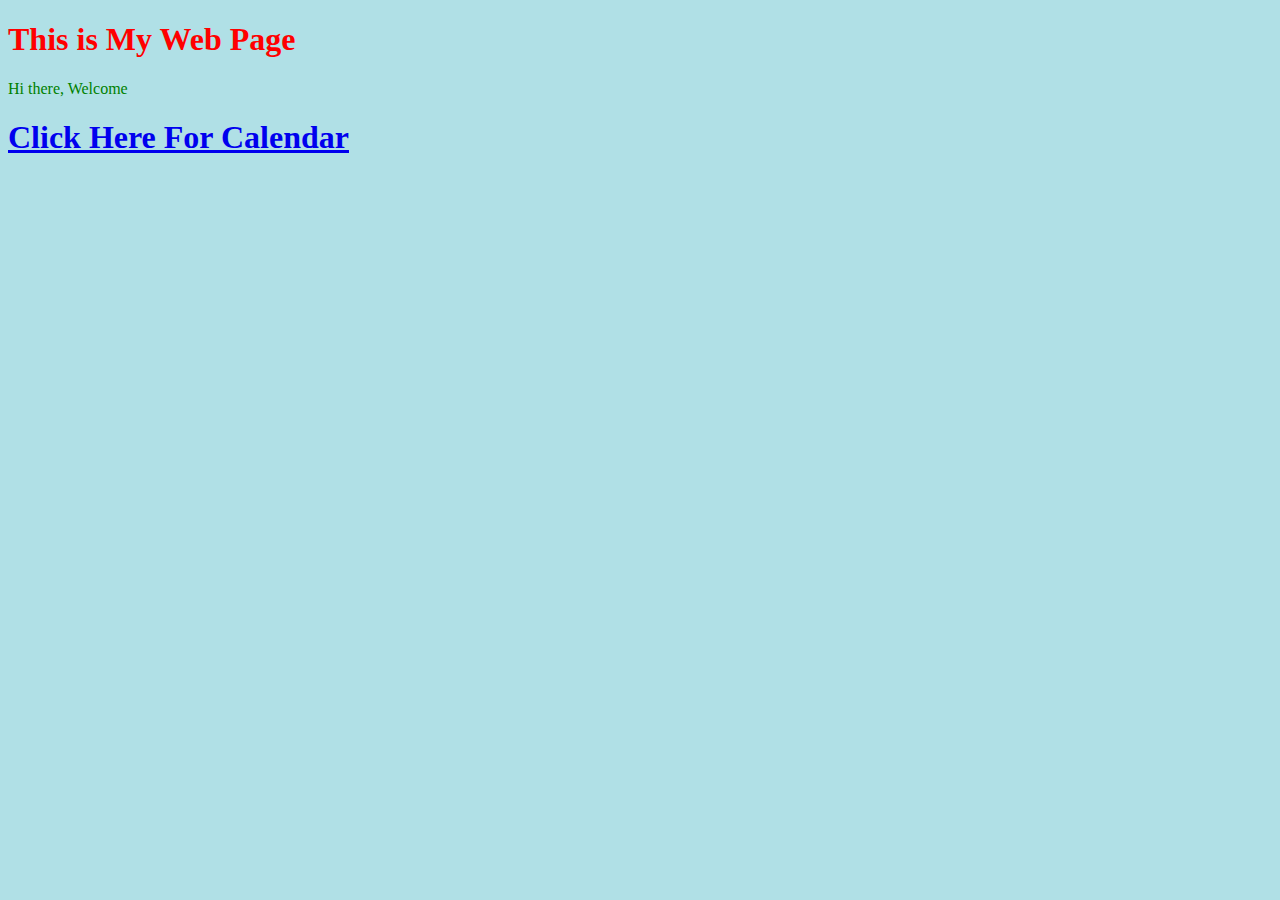
<file: index.html>
<!DOCTYPE html>
<html lang="en">
<head>
<link rel="stylesheet" href="styles.css">
</head>
<body>

	<h1>This is My Web Page</h1>
	<p>Hi there, Welcome</p>
	<h1> <a href="calendar.html"> Click Here For Calendar </a> <h1>
</body>
</html>
</file>
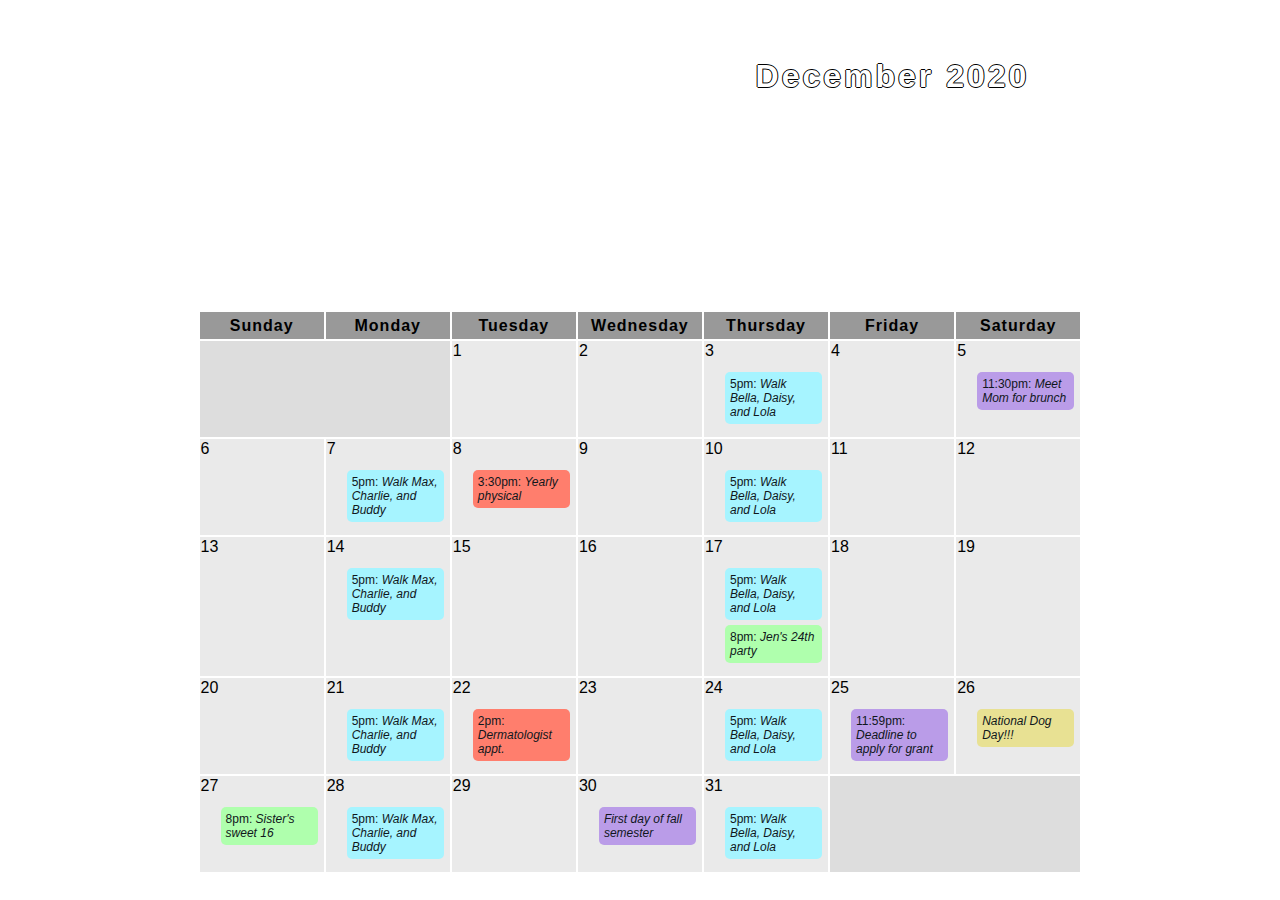
<file: calendar.html>
<!doctype html>
<head>
	<meta charset="UTF-8"><script type="text/javascript">(window.NREUM||(NREUM={})).loader_config={xpid:"XA4GVl5ACwAEV1JQAA==",licenseKey:"1beac94c95",applicationID:"3343327"};window.NREUM||(NREUM={}),__nr_require=function(t,n,e){function r(e){if(!n[e]){var o=n[e]={exports:{}};t[e][0].call(o.exports,function(n){var o=t[e][1][n];return r(o||n)},o,o.exports)}return n[e].exports}if("function"==typeof __nr_require)return __nr_require;for(var o=0;o<e.length;o++)r(e[o]);return r}({1:[function(t,n,e){function r(t){try{s.console&&console.log(t)}catch(n){}}var o,i=t("ee"),a=t(21),s={};try{o=localStorage.getItem("__nr_flags").split(","),console&&"function"==typeof console.log&&(s.console=!0,o.indexOf("dev")!==-1&&(s.dev=!0),o.indexOf("nr_dev")!==-1&&(s.nrDev=!0))}catch(c){}s.nrDev&&i.on("internal-error",function(t){r(t.stack)}),s.dev&&i.on("fn-err",function(t,n,e){r(e.stack)}),s.dev&&(r("NR AGENT IN DEVELOPMENT MODE"),r("flags: "+a(s,function(t,n){return t}).join(", ")))},{}],2:[function(t,n,e){function r(t,n,e,r,s){try{p?p-=1:o(s||new UncaughtException(t,n,e),!0)}catch(f){try{i("ierr",[f,c.now(),!0])}catch(d){}}return"function"==typeof u&&u.apply(this,a(arguments))}function UncaughtException(t,n,e){this.message=t||"Uncaught error with no additional information",this.sourceURL=n,this.line=e}function o(t,n){var e=n?null:c.now();i("err",[t,e])}var i=t("handle"),a=t(22),s=t("ee"),c=t("loader"),f=t("gos"),u=window.onerror,d=!1,l="nr@seenError",p=0;c.features.err=!0,t(1),window.onerror=r;try{throw new Error}catch(h){"stack"in h&&(t(9),t(8),"addEventListener"in window&&t(5),c.xhrWrappable&&t(10),d=!0)}s.on("fn-start",function(t,n,e){d&&(p+=1)}),s.on("fn-err",function(t,n,e){d&&!e[l]&&(f(e,l,function(){return!0}),this.thrown=!0,o(e))}),s.on("fn-end",function(){d&&!this.thrown&&p>0&&(p-=1)}),s.on("internal-error",function(t){i("ierr",[t,c.now(),!0])})},{}],3:[function(t,n,e){t("loader").features.ins=!0},{}],4:[function(t,n,e){function r(t){}if(window.performance&&window.performance.timing&&window.performance.getEntriesByType){var o=t("ee"),i=t("handle"),a=t(9),s=t(8),c="learResourceTimings",f="addEventListener",u="resourcetimingbufferfull",d="bstResource",l="resource",p="-start",h="-end",m="fn"+p,w="fn"+h,v="bstTimer",g="pushState",y=t("loader");y.features.stn=!0,t(7),"addEventListener"in window&&t(5);var x=NREUM.o.EV;o.on(m,function(t,n){var e=t[0];e instanceof x&&(this.bstStart=y.now())}),o.on(w,function(t,n){var e=t[0];e instanceof x&&i("bst",[e,n,this.bstStart,y.now()])}),a.on(m,function(t,n,e){this.bstStart=y.now(),this.bstType=e}),a.on(w,function(t,n){i(v,[n,this.bstStart,y.now(),this.bstType])}),s.on(m,function(){this.bstStart=y.now()}),s.on(w,function(t,n){i(v,[n,this.bstStart,y.now(),"requestAnimationFrame"])}),o.on(g+p,function(t){this.time=y.now(),this.startPath=location.pathname+location.hash}),o.on(g+h,function(t){i("bstHist",[location.pathname+location.hash,this.startPath,this.time])}),f in window.performance&&(window.performance["c"+c]?window.performance[f](u,function(t){i(d,[window.performance.getEntriesByType(l)]),window.performance["c"+c]()},!1):window.performance[f]("webkit"+u,function(t){i(d,[window.performance.getEntriesByType(l)]),window.performance["webkitC"+c]()},!1)),document[f]("scroll",r,{passive:!0}),document[f]("keypress",r,!1),document[f]("click",r,!1)}},{}],5:[function(t,n,e){function r(t){for(var n=t;n&&!n.hasOwnProperty(u);)n=Object.getPrototypeOf(n);n&&o(n)}function o(t){s.inPlace(t,[u,d],"-",i)}function i(t,n){return t[1]}var a=t("ee").get("events"),s=t("wrap-function")(a,!0),c=t("gos"),f=XMLHttpRequest,u="addEventListener",d="removeEventListener";n.exports=a,"getPrototypeOf"in Object?(r(document),r(window),r(f.prototype)):f.prototype.hasOwnProperty(u)&&(o(window),o(f.prototype)),a.on(u+"-start",function(t,n){var e=t[1],r=c(e,"nr@wrapped",function(){function t(){if("function"==typeof e.handleEvent)return e.handleEvent.apply(e,arguments)}var n={object:t,"function":e}[typeof e];return n?s(n,"fn-",null,n.name||"anonymous"):e});this.wrapped=t[1]=r}),a.on(d+"-start",function(t){t[1]=this.wrapped||t[1]})},{}],6:[function(t,n,e){function r(t,n,e){var r=t[n];"function"==typeof r&&(t[n]=function(){var t=i(arguments),n={};o.emit(e+"before-start",[t],n);var a;n[m]&&n[m].dt&&(a=n[m].dt);var s=r.apply(this,t);return o.emit(e+"start",[t,a],s),s.then(function(t){return o.emit(e+"end",[null,t],s),t},function(t){throw o.emit(e+"end",[t],s),t})})}var o=t("ee").get("fetch"),i=t(22),a=t(21);n.exports=o;var s=window,c="fetch-",f=c+"body-",u=["arrayBuffer","blob","json","text","formData"],d=s.Request,l=s.Response,p=s.fetch,h="prototype",m="nr@context";d&&l&&p&&(a(u,function(t,n){r(d[h],n,f),r(l[h],n,f)}),r(s,"fetch",c),o.on(c+"end",function(t,n){var e=this;if(n){var r=n.headers.get("content-length");null!==r&&(e.rxSize=r),o.emit(c+"done",[null,n],e)}else o.emit(c+"done",[t],e)}))},{}],7:[function(t,n,e){var r=t("ee").get("history"),o=t("wrap-function")(r);n.exports=r;var i=window.history&&window.history.constructor&&window.history.constructor.prototype,a=window.history;i&&i.pushState&&i.replaceState&&(a=i),o.inPlace(a,["pushState","replaceState"],"-")},{}],8:[function(t,n,e){var r=t("ee").get("raf"),o=t("wrap-function")(r),i="equestAnimationFrame";n.exports=r,o.inPlace(window,["r"+i,"mozR"+i,"webkitR"+i,"msR"+i],"raf-"),r.on("raf-start",function(t){t[0]=o(t[0],"fn-")})},{}],9:[function(t,n,e){function r(t,n,e){t[0]=a(t[0],"fn-",null,e)}function o(t,n,e){this.method=e,this.timerDuration=isNaN(t[1])?0:+t[1],t[0]=a(t[0],"fn-",this,e)}var i=t("ee").get("timer"),a=t("wrap-function")(i),s="setTimeout",c="setInterval",f="clearTimeout",u="-start",d="-";n.exports=i,a.inPlace(window,[s,"setImmediate"],s+d),a.inPlace(window,[c],c+d),a.inPlace(window,[f,"clearImmediate"],f+d),i.on(c+u,r),i.on(s+u,o)},{}],10:[function(t,n,e){function r(t,n){d.inPlace(n,["onreadystatechange"],"fn-",s)}function o(){var t=this,n=u.context(t);t.readyState>3&&!n.resolved&&(n.resolved=!0,u.emit("xhr-resolved",[],t)),d.inPlace(t,g,"fn-",s)}function i(t){y.push(t),h&&(b?b.then(a):w?w(a):(E=-E,O.data=E))}function a(){for(var t=0;t<y.length;t++)r([],y[t]);y.length&&(y=[])}function s(t,n){return n}function c(t,n){for(var e in t)n[e]=t[e];return n}t(5);var f=t("ee"),u=f.get("xhr"),d=t("wrap-function")(u),l=NREUM.o,p=l.XHR,h=l.MO,m=l.PR,w=l.SI,v="readystatechange",g=["onload","onerror","onabort","onloadstart","onloadend","onprogress","ontimeout"],y=[];n.exports=u;var x=window.XMLHttpRequest=function(t){var n=new p(t);try{u.emit("new-xhr",[n],n),n.addEventListener(v,o,!1)}catch(e){try{u.emit("internal-error",[e])}catch(r){}}return n};if(c(p,x),x.prototype=p.prototype,d.inPlace(x.prototype,["open","send"],"-xhr-",s),u.on("send-xhr-start",function(t,n){r(t,n),i(n)}),u.on("open-xhr-start",r),h){var b=m&&m.resolve();if(!w&&!m){var E=1,O=document.createTextNode(E);new h(a).observe(O,{characterData:!0})}}else f.on("fn-end",function(t){t[0]&&t[0].type===v||a()})},{}],11:[function(t,n,e){function r(t){if(!i(t))return null;var n=window.NREUM;if(!n.loader_config)return null;var e=(n.loader_config.accountID||"").toString()||null,r=(n.loader_config.agentID||"").toString()||null,s=(n.loader_config.trustKey||"").toString()||null;if(!e||!r)return null;var c=a.generateCatId(),f=a.generateCatId(),u=Date.now(),d=o(c,f,u,e,r,s);return{header:d,guid:c,traceId:f,timestamp:u}}function o(t,n,e,r,o,i){var a="btoa"in window&&"function"==typeof window.btoa;if(!a)return null;var s={v:[0,1],d:{ty:"Browser",ac:r,ap:o,id:t,tr:n,ti:e}};return i&&r!==i&&(s.d.tk=i),btoa(JSON.stringify(s))}function i(t){var n=!1,e=!1,r={};if("init"in NREUM&&"distributed_tracing"in NREUM.init&&(r=NREUM.init.distributed_tracing,e=!!r.enabled),e)if(t.sameOrigin)n=!0;else if(r.allowed_origins instanceof Array)for(var o=0;o<r.allowed_origins.length;o++){var i=s(r.allowed_origins[o]);if(t.hostname===i.hostname&&t.protocol===i.protocol&&t.port===i.port){n=!0;break}}return e&&n}var a=t(19),s=t(13);n.exports={generateTracePayload:r,shouldGenerateTrace:i}},{}],12:[function(t,n,e){function r(t){var n=this.params,e=this.metrics;if(!this.ended){this.ended=!0;for(var r=0;r<l;r++)t.removeEventListener(d[r],this.listener,!1);n.aborted||(e.duration=a.now()-this.startTime,this.loadCaptureCalled||4!==t.readyState?null==n.status&&(n.status=0):i(this,t),e.cbTime=this.cbTime,u.emit("xhr-done",[t],t),s("xhr",[n,e,this.startTime]))}}function o(t,n){var e=c(n),r=t.params;r.host=e.hostname+":"+e.port,r.pathname=e.pathname,t.parsedOrigin=c(n),t.sameOrigin=t.parsedOrigin.sameOrigin}function i(t,n){t.params.status=n.status;var e=w(n,t.lastSize);if(e&&(t.metrics.rxSize=e),t.sameOrigin){var r=n.getResponseHeader("X-NewRelic-App-Data");r&&(t.params.cat=r.split(", ").pop())}t.loadCaptureCalled=!0}var a=t("loader");if(a.xhrWrappable){var s=t("handle"),c=t(13),f=t(11).generateTracePayload,u=t("ee"),d=["load","error","abort","timeout"],l=d.length,p=t("id"),h=t(17),m=t(16),w=t(14),v=window.XMLHttpRequest;a.features.xhr=!0,t(10),t(6),u.on("new-xhr",function(t){var n=this;n.totalCbs=0,n.called=0,n.cbTime=0,n.end=r,n.ended=!1,n.xhrGuids={},n.lastSize=null,n.loadCaptureCalled=!1,t.addEventListener("load",function(e){i(n,t)},!1),h&&(h>34||h<10)||window.opera||t.addEventListener("progress",function(t){n.lastSize=t.loaded},!1)}),u.on("open-xhr-start",function(t){this.params={method:t[0]},o(this,t[1]),this.metrics={}}),u.on("open-xhr-end",function(t,n){"loader_config"in NREUM&&"xpid"in NREUM.loader_config&&this.sameOrigin&&n.setRequestHeader("X-NewRelic-ID",NREUM.loader_config.xpid);var e=f(this.parsedOrigin);e&&e.header&&(n.setRequestHeader("newrelic",e.header),this.dt=e)}),u.on("send-xhr-start",function(t,n){var e=this.metrics,r=t[0],o=this;if(e&&r){var i=m(r);i&&(e.txSize=i)}this.startTime=a.now(),this.listener=function(t){try{"abort"!==t.type||o.loadCaptureCalled||(o.params.aborted=!0),("load"!==t.type||o.called===o.totalCbs&&(o.onloadCalled||"function"!=typeof n.onload))&&o.end(n)}catch(e){try{u.emit("internal-error",[e])}catch(r){}}};for(var s=0;s<l;s++)n.addEventListener(d[s],this.listener,!1)}),u.on("xhr-cb-time",function(t,n,e){this.cbTime+=t,n?this.onloadCalled=!0:this.called+=1,this.called!==this.totalCbs||!this.onloadCalled&&"function"==typeof e.onload||this.end(e)}),u.on("xhr-load-added",function(t,n){var e=""+p(t)+!!n;this.xhrGuids&&!this.xhrGuids[e]&&(this.xhrGuids[e]=!0,this.totalCbs+=1)}),u.on("xhr-load-removed",function(t,n){var e=""+p(t)+!!n;this.xhrGuids&&this.xhrGuids[e]&&(delete this.xhrGuids[e],this.totalCbs-=1)}),u.on("addEventListener-end",function(t,n){n instanceof v&&"load"===t[0]&&u.emit("xhr-load-added",[t[1],t[2]],n)}),u.on("removeEventListener-end",function(t,n){n instanceof v&&"load"===t[0]&&u.emit("xhr-load-removed",[t[1],t[2]],n)}),u.on("fn-start",function(t,n,e){n instanceof v&&("onload"===e&&(this.onload=!0),("load"===(t[0]&&t[0].type)||this.onload)&&(this.xhrCbStart=a.now()))}),u.on("fn-end",function(t,n){this.xhrCbStart&&u.emit("xhr-cb-time",[a.now()-this.xhrCbStart,this.onload,n],n)}),u.on("fetch-before-start",function(t){var n,e=t[1]||{};"string"==typeof t[0]?n=t[0]:t[0]&&t[0].url&&(n=t[0].url),n&&(this.parsedOrigin=c(n),this.sameOrigin=this.parsedOrigin.sameOrigin);var r=f(this.parsedOrigin);if(r&&r.header){var o=r.header;if("string"==typeof t[0]){var i={};for(var a in e)i[a]=e[a];i.headers=new Headers(e.headers||{}),i.headers.set("newrelic",o),this.dt=r,t.length>1?t[1]=i:t.push(i)}else t[0]&&t[0].headers&&(t[0].headers.append("newrelic",o),this.dt=r)}})}},{}],13:[function(t,n,e){var r={};n.exports=function(t){if(t in r)return r[t];var n=document.createElement("a"),e=window.location,o={};n.href=t,o.port=n.port;var i=n.href.split("://");!o.port&&i[1]&&(o.port=i[1].split("/")[0].split("@").pop().split(":")[1]),o.port&&"0"!==o.port||(o.port="https"===i[0]?"443":"80"),o.hostname=n.hostname||e.hostname,o.pathname=n.pathname,o.protocol=i[0],"/"!==o.pathname.charAt(0)&&(o.pathname="/"+o.pathname);var a=!n.protocol||":"===n.protocol||n.protocol===e.protocol,s=n.hostname===document.domain&&n.port===e.port;return o.sameOrigin=a&&(!n.hostname||s),"/"===o.pathname&&(r[t]=o),o}},{}],14:[function(t,n,e){function r(t,n){var e=t.responseType;return"json"===e&&null!==n?n:"arraybuffer"===e||"blob"===e||"json"===e?o(t.response):"text"===e||""===e||void 0===e?o(t.responseText):void 0}var o=t(16);n.exports=r},{}],15:[function(t,n,e){function r(){}function o(t,n,e){return function(){return i(t,[f.now()].concat(s(arguments)),n?null:this,e),n?void 0:this}}var i=t("handle"),a=t(21),s=t(22),c=t("ee").get("tracer"),f=t("loader"),u=NREUM;"undefined"==typeof window.newrelic&&(newrelic=u);var d=["setPageViewName","setCustomAttribute","setErrorHandler","finished","addToTrace","inlineHit","addRelease"],l="api-",p=l+"ixn-";a(d,function(t,n){u[n]=o(l+n,!0,"api")}),u.addPageAction=o(l+"addPageAction",!0),u.setCurrentRouteName=o(l+"routeName",!0),n.exports=newrelic,u.interaction=function(){return(new r).get()};var h=r.prototype={createTracer:function(t,n){var e={},r=this,o="function"==typeof n;return i(p+"tracer",[f.now(),t,e],r),function(){if(c.emit((o?"":"no-")+"fn-start",[f.now(),r,o],e),o)try{return n.apply(this,arguments)}catch(t){throw c.emit("fn-err",[arguments,this,t],e),t}finally{c.emit("fn-end",[f.now()],e)}}}};a("actionText,setName,setAttribute,save,ignore,onEnd,getContext,end,get".split(","),function(t,n){h[n]=o(p+n)}),newrelic.noticeError=function(t,n){"string"==typeof t&&(t=new Error(t)),i("err",[t,f.now(),!1,n])}},{}],16:[function(t,n,e){n.exports=function(t){if("string"==typeof t&&t.length)return t.length;if("object"==typeof t){if("undefined"!=typeof ArrayBuffer&&t instanceof ArrayBuffer&&t.byteLength)return t.byteLength;if("undefined"!=typeof Blob&&t instanceof Blob&&t.size)return t.size;if(!("undefined"!=typeof FormData&&t instanceof FormData))try{return JSON.stringify(t).length}catch(n){return}}}},{}],17:[function(t,n,e){var r=0,o=navigator.userAgent.match(/Firefox[\/\s](\d+\.\d+)/);o&&(r=+o[1]),n.exports=r},{}],18:[function(t,n,e){function r(t,n){var e=t.getEntries();e.forEach(function(t){"first-paint"===t.name?c("timing",["fp",Math.floor(t.startTime)]):"first-contentful-paint"===t.name&&c("timing",["fcp",Math.floor(t.startTime)])})}function o(t,n){var e=t.getEntries();e.length>0&&c("lcp",[e[e.length-1]])}function i(t){if(t instanceof u&&!l){var n,e=Math.round(t.timeStamp);n=e>1e12?Date.now()-e:f.now()-e,l=!0,c("timing",["fi",e,{type:t.type,fid:n}])}}if(!("init"in NREUM&&"page_view_timing"in NREUM.init&&"enabled"in NREUM.init.page_view_timing&&NREUM.init.page_view_timing.enabled===!1)){var a,s,c=t("handle"),f=t("loader"),u=NREUM.o.EV;if("PerformanceObserver"in window&&"function"==typeof window.PerformanceObserver){a=new PerformanceObserver(r),s=new PerformanceObserver(o);try{a.observe({entryTypes:["paint"]}),s.observe({entryTypes:["largest-contentful-paint"]})}catch(d){}}if("addEventListener"in document){var l=!1,p=["click","keydown","mousedown","pointerdown","touchstart"];p.forEach(function(t){document.addEventListener(t,i,!1)})}}},{}],19:[function(t,n,e){function r(){function t(){return n?15&n[e++]:16*Math.random()|0}var n=null,e=0,r=window.crypto||window.msCrypto;r&&r.getRandomValues&&(n=r.getRandomValues(new Uint8Array(31)));for(var o,i="xxxxxxxx-xxxx-4xxx-yxxx-xxxxxxxxxxxx",a="",s=0;s<i.length;s++)o=i[s],"x"===o?a+=t().toString(16):"y"===o?(o=3&t()|8,a+=o.toString(16)):a+=o;return a}function o(){function t(){return n?15&n[e++]:16*Math.random()|0}var n=null,e=0,r=window.crypto||window.msCrypto;r&&r.getRandomValues&&Uint8Array&&(n=r.getRandomValues(new Uint8Array(31)));for(var o=[],i=0;i<16;i++)o.push(t().toString(16));return o.join("")}n.exports={generateUuid:r,generateCatId:o}},{}],20:[function(t,n,e){function r(t,n){if(!o)return!1;if(t!==o)return!1;if(!n)return!0;if(!i)return!1;for(var e=i.split("."),r=n.split("."),a=0;a<r.length;a++)if(r[a]!==e[a])return!1;return!0}var o=null,i=null,a=/Version\/(\S+)\s+Safari/;if(navigator.userAgent){var s=navigator.userAgent,c=s.match(a);c&&s.indexOf("Chrome")===-1&&s.indexOf("Chromium")===-1&&(o="Safari",i=c[1])}n.exports={agent:o,version:i,match:r}},{}],21:[function(t,n,e){function r(t,n){var e=[],r="",i=0;for(r in t)o.call(t,r)&&(e[i]=n(r,t[r]),i+=1);return e}var o=Object.prototype.hasOwnProperty;n.exports=r},{}],22:[function(t,n,e){function r(t,n,e){n||(n=0),"undefined"==typeof e&&(e=t?t.length:0);for(var r=-1,o=e-n||0,i=Array(o<0?0:o);++r<o;)i[r]=t[n+r];return i}n.exports=r},{}],23:[function(t,n,e){n.exports={exists:"undefined"!=typeof window.performance&&window.performance.timing&&"undefined"!=typeof window.performance.timing.navigationStart}},{}],ee:[function(t,n,e){function r(){}function o(t){function n(t){return t&&t instanceof r?t:t?c(t,s,i):i()}function e(e,r,o,i){if(!l.aborted||i){t&&t(e,r,o);for(var a=n(o),s=m(e),c=s.length,f=0;f<c;f++)s[f].apply(a,r);var d=u[y[e]];return d&&d.push([x,e,r,a]),a}}function p(t,n){g[t]=m(t).concat(n)}function h(t,n){var e=g[t];if(e)for(var r=0;r<e.length;r++)e[r]===n&&e.splice(r,1)}function m(t){return g[t]||[]}function w(t){return d[t]=d[t]||o(e)}function v(t,n){f(t,function(t,e){n=n||"feature",y[e]=n,n in u||(u[n]=[])})}var g={},y={},x={on:p,addEventListener:p,removeEventListener:h,emit:e,get:w,listeners:m,context:n,buffer:v,abort:a,aborted:!1};return x}function i(){return new r}function a(){(u.api||u.feature)&&(l.aborted=!0,u=l.backlog={})}var s="nr@context",c=t("gos"),f=t(21),u={},d={},l=n.exports=o();l.backlog=u},{}],gos:[function(t,n,e){function r(t,n,e){if(o.call(t,n))return t[n];var r=e();if(Object.defineProperty&&Object.keys)try{return Object.defineProperty(t,n,{value:r,writable:!0,enumerable:!1}),r}catch(i){}return t[n]=r,r}var o=Object.prototype.hasOwnProperty;n.exports=r},{}],handle:[function(t,n,e){function r(t,n,e,r){o.buffer([t],r),o.emit(t,n,e)}var o=t("ee").get("handle");n.exports=r,r.ee=o},{}],id:[function(t,n,e){function r(t){var n=typeof t;return!t||"object"!==n&&"function"!==n?-1:t===window?0:a(t,i,function(){return o++})}var o=1,i="nr@id",a=t("gos");n.exports=r},{}],loader:[function(t,n,e){function r(){if(!E++){var t=b.info=NREUM.info,n=p.getElementsByTagName("script")[0];if(setTimeout(u.abort,3e4),!(t&&t.licenseKey&&t.applicationID&&n))return u.abort();f(y,function(n,e){t[n]||(t[n]=e)}),c("mark",["onload",a()+b.offset],null,"api");var e=p.createElement("script");e.src="https://"+t.agent,n.parentNode.insertBefore(e,n)}}function o(){"complete"===p.readyState&&i()}function i(){c("mark",["domContent",a()+b.offset],null,"api")}function a(){return O.exists&&performance.now?Math.round(performance.now()):(s=Math.max((new Date).getTime(),s))-b.offset}var s=(new Date).getTime(),c=t("handle"),f=t(21),u=t("ee"),d=t(20),l=window,p=l.document,h="addEventListener",m="attachEvent",w=l.XMLHttpRequest,v=w&&w.prototype;NREUM.o={ST:setTimeout,SI:l.setImmediate,CT:clearTimeout,XHR:w,REQ:l.Request,EV:l.Event,PR:l.Promise,MO:l.MutationObserver};var g=""+location,y={beacon:"bam.nr-data.net",errorBeacon:"bam.nr-data.net",agent:"js-agent.newrelic.com/nr-1169.min.js"},x=w&&v&&v[h]&&!/CriOS/.test(navigator.userAgent),b=n.exports={offset:s,now:a,origin:g,features:{},xhrWrappable:x,userAgent:d};t(15),t(18),p[h]?(p[h]("DOMContentLoaded",i,!1),l[h]("load",r,!1)):(p[m]("onreadystatechange",o),l[m]("onload",r)),c("mark",["firstbyte",s],null,"api");var E=0,O=t(23)},{}],"wrap-function":[function(t,n,e){function r(t){return!(t&&t instanceof Function&&t.apply&&!t[a])}var o=t("ee"),i=t(22),a="nr@original",s=Object.prototype.hasOwnProperty,c=!1;n.exports=function(t,n){function e(t,n,e,o){function nrWrapper(){var r,a,s,c;try{a=this,r=i(arguments),s="function"==typeof e?e(r,a):e||{}}catch(f){l([f,"",[r,a,o],s])}u(n+"start",[r,a,o],s);try{return c=t.apply(a,r)}catch(d){throw u(n+"err",[r,a,d],s),d}finally{u(n+"end",[r,a,c],s)}}return r(t)?t:(n||(n=""),nrWrapper[a]=t,d(t,nrWrapper),nrWrapper)}function f(t,n,o,i){o||(o="");var a,s,c,f="-"===o.charAt(0);for(c=0;c<n.length;c++)s=n[c],a=t[s],r(a)||(t[s]=e(a,f?s+o:o,i,s))}function u(e,r,o){if(!c||n){var i=c;c=!0;try{t.emit(e,r,o,n)}catch(a){l([a,e,r,o])}c=i}}function d(t,n){if(Object.defineProperty&&Object.keys)try{var e=Object.keys(t);return e.forEach(function(e){Object.defineProperty(n,e,{get:function(){return t[e]},set:function(n){return t[e]=n,n}})}),n}catch(r){l([r])}for(var o in t)s.call(t,o)&&(n[o]=t[o]);return n}function l(n){try{t.emit("internal-error",n)}catch(e){}}return t||(t=o),e.inPlace=f,e.flag=a,e}},{}]},{},["loader",2,12,4,3]);</script><script type="text/javascript">window.NREUM||(NREUM={});NREUM.info={"agent":"","applicationID":"3343327","queueTime":1,"applicationTime":21,"atts":"[base64]","licenseKey":"1beac94c95","beacon":"bam.nr-data.net","transactionName":"NQQGYUZWDUNSVUMPWQxOIkBaVBdZXFgYCUYHDwFRTBkAX0FTGQJcAw8DWlVHE0MdVVgIQgcPEEZRRRVVQRhaD1IGDQFCVUUGCmBCVhJfASILW0BSDURgU0UQUxA=","errorBeacon":"bam.nr-data.net"}</script><script type="text/javascript">(window.NREUM||(NREUM={})).loader_config={xpid:"XA4GVl5ACwAEV1JQAA=="};window.NREUM||(NREUM={}),__nr_require=function(t,n,e){function r(e){if(!n[e]){var o=n[e]={exports:{}};t[e][0].call(o.exports,function(n){var o=t[e][1][n];return r(o||n)},o,o.exports)}return n[e].exports}if("function"==typeof __nr_require)return __nr_require;for(var o=0;o<e.length;o++)r(e[o]);return r}({1:[function(t,n,e){function r(t){try{s.console&&console.log(t)}catch(n){}}var o,i=t("ee"),a=t(18),s={};try{o=localStorage.getItem("__nr_flags").split(","),console&&"function"==typeof console.log&&(s.console=!0,o.indexOf("dev")!==-1&&(s.dev=!0),o.indexOf("nr_dev")!==-1&&(s.nrDev=!0))}catch(c){}s.nrDev&&i.on("internal-error",function(t){r(t.stack)}),s.dev&&i.on("fn-err",function(t,n,e){r(e.stack)}),s.dev&&(r("NR AGENT IN DEVELOPMENT MODE"),r("flags: "+a(s,function(t,n){return t}).join(", ")))},{}],2:[function(t,n,e){function r(t,n,e,r,s){try{p?p-=1:o(s||new UncaughtException(t,n,e),!0)}catch(f){try{i("ierr",[f,c.now(),!0])}catch(d){}}return"function"==typeof u&&u.apply(this,a(arguments))}function UncaughtException(t,n,e){this.message=t||"Uncaught error with no additional information",this.sourceURL=n,this.line=e}function o(t,n){var e=n?null:c.now();i("err",[t,e])}var i=t("handle"),a=t(19),s=t("ee"),c=t("loader"),f=t("gos"),u=window.onerror,d=!1,l="nr@seenError",p=0;c.features.err=!0,t(1),window.onerror=r;try{throw new Error}catch(h){"stack"in h&&(t(8),t(7),"addEventListener"in window&&t(5),c.xhrWrappable&&t(9),d=!0)}s.on("fn-start",function(t,n,e){d&&(p+=1)}),s.on("fn-err",function(t,n,e){d&&!e[l]&&(f(e,l,function(){return!0}),this.thrown=!0,o(e))}),s.on("fn-end",function(){d&&!this.thrown&&p>0&&(p-=1)}),s.on("internal-error",function(t){i("ierr",[t,c.now(),!0])})},{}],3:[function(t,n,e){t("loader").features.ins=!0},{}],4:[function(t,n,e){function r(t){}if(window.performance&&window.performance.timing&&window.performance.getEntriesByType){var o=t("ee"),i=t("handle"),a=t(8),s=t(7),c="learResourceTimings",f="addEventListener",u="resourcetimingbufferfull",d="bstResource",l="resource",p="-start",h="-end",m="fn"+p,w="fn"+h,v="bstTimer",y="pushState",g=t("loader");g.features.stn=!0,t(6);var x=NREUM.o.EV;o.on(m,function(t,n){var e=t[0];e instanceof x&&(this.bstStart=g.now())}),o.on(w,function(t,n){var e=t[0];e instanceof x&&i("bst",[e,n,this.bstStart,g.now()])}),a.on(m,function(t,n,e){this.bstStart=g.now(),this.bstType=e}),a.on(w,function(t,n){i(v,[n,this.bstStart,g.now(),this.bstType])}),s.on(m,function(){this.bstStart=g.now()}),s.on(w,function(t,n){i(v,[n,this.bstStart,g.now(),"requestAnimationFrame"])}),o.on(y+p,function(t){this.time=g.now(),this.startPath=location.pathname+location.hash}),o.on(y+h,function(t){i("bstHist",[location.pathname+location.hash,this.startPath,this.time])}),f in window.performance&&(window.performance["c"+c]?window.performance[f](u,function(t){i(d,[window.performance.getEntriesByType(l)]),window.performance["c"+c]()},!1):window.performance[f]("webkit"+u,function(t){i(d,[window.performance.getEntriesByType(l)]),window.performance["webkitC"+c]()},!1)),document[f]("scroll",r,{passive:!0}),document[f]("keypress",r,!1),document[f]("click",r,!1)}},{}],5:[function(t,n,e){function r(t){for(var n=t;n&&!n.hasOwnProperty(u);)n=Object.getPrototypeOf(n);n&&o(n)}function o(t){s.inPlace(t,[u,d],"-",i)}function i(t,n){return t[1]}var a=t("ee").get("events"),s=t(21)(a,!0),c=t("gos"),f=XMLHttpRequest,u="addEventListener",d="removeEventListener";n.exports=a,"getPrototypeOf"in Object?(r(document),r(window),r(f.prototype)):f.prototype.hasOwnProperty(u)&&(o(window),o(f.prototype)),a.on(u+"-start",function(t,n){var e=t[1],r=c(e,"nr@wrapped",function(){function t(){if("function"==typeof e.handleEvent)return e.handleEvent.apply(e,arguments)}var n={object:t,"function":e}[typeof e];return n?s(n,"fn-",null,n.name||"anonymous"):e});this.wrapped=t[1]=r}),a.on(d+"-start",function(t){t[1]=this.wrapped||t[1]})},{}],6:[function(t,n,e){var r=t("ee").get("history"),o=t(21)(r);n.exports=r;var i=window.history&&window.history.constructor&&window.history.constructor.prototype,a=window.history;i&&i.pushState&&i.replaceState&&(a=i),o.inPlace(a,["pushState","replaceState"],"-")},{}],7:[function(t,n,e){var r=t("ee").get("raf"),o=t(21)(r),i="equestAnimationFrame";n.exports=r,o.inPlace(window,["r"+i,"mozR"+i,"webkitR"+i,"msR"+i],"raf-"),r.on("raf-start",function(t){t[0]=o(t[0],"fn-")})},{}],8:[function(t,n,e){function r(t,n,e){t[0]=a(t[0],"fn-",null,e)}function o(t,n,e){this.method=e,this.timerDuration=isNaN(t[1])?0:+t[1],t[0]=a(t[0],"fn-",this,e)}var i=t("ee").get("timer"),a=t(21)(i),s="setTimeout",c="setInterval",f="clearTimeout",u="-start",d="-";n.exports=i,a.inPlace(window,[s,"setImmediate"],s+d),a.inPlace(window,[c],c+d),a.inPlace(window,[f,"clearImmediate"],f+d),i.on(c+u,r),i.on(s+u,o)},{}],9:[function(t,n,e){function r(t,n){d.inPlace(n,["onreadystatechange"],"fn-",s)}function o(){var t=this,n=u.context(t);t.readyState>3&&!n.resolved&&(n.resolved=!0,u.emit("xhr-resolved",[],t)),d.inPlace(t,y,"fn-",s)}function i(t){g.push(t),h&&(b?b.then(a):w?w(a):(E=-E,R.data=E))}function a(){for(var t=0;t<g.length;t++)r([],g[t]);g.length&&(g=[])}function s(t,n){return n}function c(t,n){for(var e in t)n[e]=t[e];return n}t(5);var f=t("ee"),u=f.get("xhr"),d=t(21)(u),l=NREUM.o,p=l.XHR,h=l.MO,m=l.PR,w=l.SI,v="readystatechange",y=["onload","onerror","onabort","onloadstart","onloadend","onprogress","ontimeout"],g=[];n.exports=u;var x=window.XMLHttpRequest=function(t){var n=new p(t);try{u.emit("new-xhr",[n],n),n.addEventListener(v,o,!1)}catch(e){try{u.emit("internal-error",[e])}catch(r){}}return n};if(c(p,x),x.prototype=p.prototype,d.inPlace(x.prototype,["open","send"],"-xhr-",s),u.on("send-xhr-start",function(t,n){r(t,n),i(n)}),u.on("open-xhr-start",r),h){var b=m&&m.resolve();if(!w&&!m){var E=1,R=document.createTextNode(E);new h(a).observe(R,{characterData:!0})}}else f.on("fn-end",function(t){t[0]&&t[0].type===v||a()})},{}],10:[function(t,n,e){function r(){var t=window.NREUM,n=t.info.accountID||null,e=t.info.agentID||null,r=t.info.trustKey||null,i="btoa"in window&&"function"==typeof window.btoa;if(!n||!e||!i)return null;var a={v:[0,1],d:{ty:"Browser",ac:n,ap:e,id:o.generateCatId(),tr:o.generateCatId(),ti:Date.now()}};return r&&n!==r&&(a.d.tk=r),btoa(JSON.stringify(a))}var o=t(16);n.exports={generateTraceHeader:r}},{}],11:[function(t,n,e){function r(t){var n=this.params,e=this.metrics;if(!this.ended){this.ended=!0;for(var r=0;r<p;r++)t.removeEventListener(l[r],this.listener,!1);n.aborted||(e.duration=s.now()-this.startTime,this.loadCaptureCalled||4!==t.readyState?null==n.status&&(n.status=0):a(this,t),e.cbTime=this.cbTime,d.emit("xhr-done",[t],t),c("xhr",[n,e,this.startTime]))}}function o(t,n){var e=t.responseType;if("json"===e&&null!==n)return n;var r="arraybuffer"===e||"blob"===e||"json"===e?t.response:t.responseText;return w(r)}function i(t,n){var e=f(n),r=t.params;r.host=e.hostname+":"+e.port,r.pathname=e.pathname,t.sameOrigin=e.sameOrigin}function a(t,n){t.params.status=n.status;var e=o(n,t.lastSize);if(e&&(t.metrics.rxSize=e),t.sameOrigin){var r=n.getResponseHeader("X-NewRelic-App-Data");r&&(t.params.cat=r.split(", ").pop())}t.loadCaptureCalled=!0}var s=t("loader");if(s.xhrWrappable){var c=t("handle"),f=t(12),u=t(10).generateTraceHeader,d=t("ee"),l=["load","error","abort","timeout"],p=l.length,h=t("id"),m=t(15),w=t(14),v=window.XMLHttpRequest;s.features.xhr=!0,t(9),d.on("new-xhr",function(t){var n=this;n.totalCbs=0,n.called=0,n.cbTime=0,n.end=r,n.ended=!1,n.xhrGuids={},n.lastSize=null,n.loadCaptureCalled=!1,t.addEventListener("load",function(e){a(n,t)},!1),m&&(m>34||m<10)||window.opera||t.addEventListener("progress",function(t){n.lastSize=t.loaded},!1)}),d.on("open-xhr-start",function(t){this.params={method:t[0]},i(this,t[1]),this.metrics={}}),d.on("open-xhr-end",function(t,n){"loader_config"in NREUM&&"xpid"in NREUM.loader_config&&this.sameOrigin&&n.setRequestHeader("X-NewRelic-ID",NREUM.loader_config.xpid);var e=!1;if("init"in NREUM&&"distributed_tracing"in NREUM.init&&(e=!!NREUM.init.distributed_tracing.enabled),e&&this.sameOrigin){var r=u();r&&n.setRequestHeader("newrelic",r)}}),d.on("send-xhr-start",function(t,n){var e=this.metrics,r=t[0],o=this;if(e&&r){var i=w(r);i&&(e.txSize=i)}this.startTime=s.now(),this.listener=function(t){try{"abort"!==t.type||o.loadCaptureCalled||(o.params.aborted=!0),("load"!==t.type||o.called===o.totalCbs&&(o.onloadCalled||"function"!=typeof n.onload))&&o.end(n)}catch(e){try{d.emit("internal-error",[e])}catch(r){}}};for(var a=0;a<p;a++)n.addEventListener(l[a],this.listener,!1)}),d.on("xhr-cb-time",function(t,n,e){this.cbTime+=t,n?this.onloadCalled=!0:this.called+=1,this.called!==this.totalCbs||!this.onloadCalled&&"function"==typeof e.onload||this.end(e)}),d.on("xhr-load-added",function(t,n){var e=""+h(t)+!!n;this.xhrGuids&&!this.xhrGuids[e]&&(this.xhrGuids[e]=!0,this.totalCbs+=1)}),d.on("xhr-load-removed",function(t,n){var e=""+h(t)+!!n;this.xhrGuids&&this.xhrGuids[e]&&(delete this.xhrGuids[e],this.totalCbs-=1)}),d.on("addEventListener-end",function(t,n){n instanceof v&&"load"===t[0]&&d.emit("xhr-load-added",[t[1],t[2]],n)}),d.on("removeEventListener-end",function(t,n){n instanceof v&&"load"===t[0]&&d.emit("xhr-load-removed",[t[1],t[2]],n)}),d.on("fn-start",function(t,n,e){n instanceof v&&("onload"===e&&(this.onload=!0),("load"===(t[0]&&t[0].type)||this.onload)&&(this.xhrCbStart=s.now()))}),d.on("fn-end",function(t,n){this.xhrCbStart&&d.emit("xhr-cb-time",[s.now()-this.xhrCbStart,this.onload,n],n)})}},{}],12:[function(t,n,e){n.exports=function(t){var n=document.createElement("a"),e=window.location,r={};n.href=t,r.port=n.port;var o=n.href.split("://");!r.port&&o[1]&&(r.port=o[1].split("/")[0].split("@").pop().split(":")[1]),r.port&&"0"!==r.port||(r.port="https"===o[0]?"443":"80"),r.hostname=n.hostname||e.hostname,r.pathname=n.pathname,r.protocol=o[0],"/"!==r.pathname.charAt(0)&&(r.pathname="/"+r.pathname);var i=!n.protocol||":"===n.protocol||n.protocol===e.protocol,a=n.hostname===document.domain&&n.port===e.port;return r.sameOrigin=i&&(!n.hostname||a),r}},{}],13:[function(t,n,e){function r(){}function o(t,n,e){return function(){return i(t,[f.now()].concat(s(arguments)),n?null:this,e),n?void 0:this}}var i=t("handle"),a=t(18),s=t(19),c=t("ee").get("tracer"),f=t("loader"),u=NREUM;"undefined"==typeof window.newrelic&&(newrelic=u);var d=["setPageViewName","setCustomAttribute","setErrorHandler","finished","addToTrace","inlineHit","addRelease"],l="api-",p=l+"ixn-";a(d,function(t,n){u[n]=o(l+n,!0,"api")}),u.addPageAction=o(l+"addPageAction",!0),u.setCurrentRouteName=o(l+"routeName",!0),n.exports=newrelic,u.interaction=function(){return(new r).get()};var h=r.prototype={createTracer:function(t,n){var e={},r=this,o="function"==typeof n;return i(p+"tracer",[f.now(),t,e],r),function(){if(c.emit((o?"":"no-")+"fn-start",[f.now(),r,o],e),o)try{return n.apply(this,arguments)}catch(t){throw c.emit("fn-err",[arguments,this,t],e),t}finally{c.emit("fn-end",[f.now()],e)}}}};a("actionText,setName,setAttribute,save,ignore,onEnd,getContext,end,get".split(","),function(t,n){h[n]=o(p+n)}),newrelic.noticeError=function(t,n){"string"==typeof t&&(t=new Error(t)),i("err",[t,f.now(),!1,n])}},{}],14:[function(t,n,e){n.exports=function(t){if("string"==typeof t&&t.length)return t.length;if("object"==typeof t){if("undefined"!=typeof ArrayBuffer&&t instanceof ArrayBuffer&&t.byteLength)return t.byteLength;if("undefined"!=typeof Blob&&t instanceof Blob&&t.size)return t.size;if(!("undefined"!=typeof FormData&&t instanceof FormData))try{return JSON.stringify(t).length}catch(n){return}}}},{}],15:[function(t,n,e){var r=0,o=navigator.userAgent.match(/Firefox[\/\s](\d+\.\d+)/);o&&(r=+o[1]),n.exports=r},{}],16:[function(t,n,e){function r(){function t(){return n?15&n[e++]:16*Math.random()|0}var n=null,e=0,r=window.crypto||window.msCrypto;r&&r.getRandomValues&&(n=r.getRandomValues(new Uint8Array(31)));for(var o,i="xxxxxxxx-xxxx-4xxx-yxxx-xxxxxxxxxxxx",a="",s=0;s<i.length;s++)o=i[s],"x"===o?a+=t().toString(16):"y"===o?(o=3&t()|8,a+=o.toString(16)):a+=o;return a}function o(){function t(){return n?15&n[e++]:16*Math.random()|0}var n=null,e=0,r=window.crypto||window.msCrypto;r&&r.getRandomValues&&Uint8Array&&(n=r.getRandomValues(new Uint8Array(31)));for(var o=[],i=0;i<16;i++)o.push(t().toString(16));return o.join("")}n.exports={generateUuid:r,generateCatId:o}},{}],17:[function(t,n,e){function r(t,n){if(!o)return!1;if(t!==o)return!1;if(!n)return!0;if(!i)return!1;for(var e=i.split("."),r=n.split("."),a=0;a<r.length;a++)if(r[a]!==e[a])return!1;return!0}var o=null,i=null,a=/Version\/(\S+)\s+Safari/;if(navigator.userAgent){var s=navigator.userAgent,c=s.match(a);c&&s.indexOf("Chrome")===-1&&s.indexOf("Chromium")===-1&&(o="Safari",i=c[1])}n.exports={agent:o,version:i,match:r}},{}],18:[function(t,n,e){function r(t,n){var e=[],r="",i=0;for(r in t)o.call(t,r)&&(e[i]=n(r,t[r]),i+=1);return e}var o=Object.prototype.hasOwnProperty;n.exports=r},{}],19:[function(t,n,e){function r(t,n,e){n||(n=0),"undefined"==typeof e&&(e=t?t.length:0);for(var r=-1,o=e-n||0,i=Array(o<0?0:o);++r<o;)i[r]=t[n+r];return i}n.exports=r},{}],20:[function(t,n,e){n.exports={exists:"undefined"!=typeof window.performance&&window.performance.timing&&"undefined"!=typeof window.performance.timing.navigationStart}},{}],21:[function(t,n,e){function r(t){return!(t&&t instanceof Function&&t.apply&&!t[a])}var o=t("ee"),i=t(19),a="nr@original",s=Object.prototype.hasOwnProperty,c=!1;n.exports=function(t,n){function e(t,n,e,o){function nrWrapper(){var r,a,s,c;try{a=this,r=i(arguments),s="function"==typeof e?e(r,a):e||{}}catch(f){l([f,"",[r,a,o],s])}u(n+"start",[r,a,o],s);try{return c=t.apply(a,r)}catch(d){throw u(n+"err",[r,a,d],s),d}finally{u(n+"end",[r,a,c],s)}}return r(t)?t:(n||(n=""),nrWrapper[a]=t,d(t,nrWrapper),nrWrapper)}function f(t,n,o,i){o||(o="");var a,s,c,f="-"===o.charAt(0);for(c=0;c<n.length;c++)s=n[c],a=t[s],r(a)||(t[s]=e(a,f?s+o:o,i,s))}function u(e,r,o){if(!c||n){var i=c;c=!0;try{t.emit(e,r,o,n)}catch(a){l([a,e,r,o])}c=i}}function d(t,n){if(Object.defineProperty&&Object.keys)try{var e=Object.keys(t);return e.forEach(function(e){Object.defineProperty(n,e,{get:function(){return t[e]},set:function(n){return t[e]=n,n}})}),n}catch(r){l([r])}for(var o in t)s.call(t,o)&&(n[o]=t[o]);return n}function l(n){try{t.emit("internal-error",n)}catch(e){}}return t||(t=o),e.inPlace=f,e.flag=a,e}},{}],ee:[function(t,n,e){function r(){}function o(t){function n(t){return t&&t instanceof r?t:t?c(t,s,i):i()}function e(e,r,o,i){if(!l.aborted||i){t&&t(e,r,o);for(var a=n(o),s=m(e),c=s.length,f=0;f<c;f++)s[f].apply(a,r);var d=u[g[e]];return d&&d.push([x,e,r,a]),a}}function p(t,n){y[t]=m(t).concat(n)}function h(t,n){var e=y[t];if(e)for(var r=0;r<e.length;r++)e[r]===n&&e.splice(r,1)}function m(t){return y[t]||[]}function w(t){return d[t]=d[t]||o(e)}function v(t,n){f(t,function(t,e){n=n||"feature",g[e]=n,n in u||(u[n]=[])})}var y={},g={},x={on:p,addEventListener:p,removeEventListener:h,emit:e,get:w,listeners:m,context:n,buffer:v,abort:a,aborted:!1};return x}function i(){return new r}function a(){(u.api||u.feature)&&(l.aborted=!0,u=l.backlog={})}var s="nr@context",c=t("gos"),f=t(18),u={},d={},l=n.exports=o();l.backlog=u},{}],gos:[function(t,n,e){function r(t,n,e){if(o.call(t,n))return t[n];var r=e();if(Object.defineProperty&&Object.keys)try{return Object.defineProperty(t,n,{value:r,writable:!0,enumerable:!1}),r}catch(i){}return t[n]=r,r}var o=Object.prototype.hasOwnProperty;n.exports=r},{}],handle:[function(t,n,e){function r(t,n,e,r){o.buffer([t],r),o.emit(t,n,e)}var o=t("ee").get("handle");n.exports=r,r.ee=o},{}],id:[function(t,n,e){function r(t){var n=typeof t;return!t||"object"!==n&&"function"!==n?-1:t===window?0:a(t,i,function(){return o++})}var o=1,i="nr@id",a=t("gos");n.exports=r},{}],loader:[function(t,n,e){function r(){if(!E++){var t=b.info=NREUM.info,n=p.getElementsByTagName("script")[0];if(setTimeout(u.abort,3e4),!(t&&t.licenseKey&&t.applicationID&&n))return u.abort();f(g,function(n,e){t[n]||(t[n]=e)}),c("mark",["onload",a()+b.offset],null,"api");var e=p.createElement("script");e.src="https://"+t.agent,n.parentNode.insertBefore(e,n)}}function o(){"complete"===p.readyState&&i()}function i(){c("mark",["domContent",a()+b.offset],null,"api")}function a(){return R.exists&&performance.now?Math.round(performance.now()):(s=Math.max((new Date).getTime(),s))-b.offset}var s=(new Date).getTime(),c=t("handle"),f=t(18),u=t("ee"),d=t(17),l=window,p=l.document,h="addEventListener",m="attachEvent",w=l.XMLHttpRequest,v=w&&w.prototype;NREUM.o={ST:setTimeout,SI:l.setImmediate,CT:clearTimeout,XHR:w,REQ:l.Request,EV:l.Event,PR:l.Promise,MO:l.MutationObserver};var y=""+location,g={beacon:"bam.nr-data.net",errorBeacon:"bam.nr-data.net",agent:"js-agent.newrelic.com/nr-1130.min.js"},x=w&&v&&v[h]&&!/CriOS/.test(navigator.userAgent),b=n.exports={offset:s,now:a,origin:y,features:{},xhrWrappable:x,userAgent:d};t(13),p[h]?(p[h]("DOMContentLoaded",i,!1),l[h]("load",r,!1)):(p[m]("onreadystatechange",o),l[m]("onload",r)),c("mark",["firstbyte",s],null,"api");var E=0,R=t(20)},{}]},{},["loader",2,11,4,3]);</script><script type="text/javascript">window.NREUM||(NREUM={});NREUM.info={"beacon":"bam.nr-data.net","queueTime":1,"licenseKey":"1beac94c95","agent":"","transactionName":"NQQGYUZWDUNSVUMPWQxOIkBaVBdZXFgYCUYHDwFRTBkAX0FTGQJcAw8DWlVHE0MdVVgIQgcPEEZRRRVVQRhaD1IGDQFCVUUGCmBCVhJfASILW0BSDURgU0UQUxBPFEdbVAZDQGlFA0cXBBdB","atts":"[base64]","applicationID":"3343327","errorBeacon":"bam.nr-data.net","applicationTime":15}</script>

<link rel="stylesheet" href="calendar.css">

</head>


<body>

<center>
<table>
	<thead>
        <tr class="month-header">
            <th colspan="14">
            	<h1>December 2020</h1>
            	<a class="copyright-notice" href="http://jaded-night-stock.deviantart.com/art/Dog-Stock-329-391442471">Photo © Jaded-Night-Stock</a>
            </th>
        </tr>
        <tr class="weekday-header">
            <th colspan="2"> Sunday </th>
            <th colspan="2"> Monday </th>
            <th colspan="2"> Tuesday </th>
            <th colspan="2"> Wednesday </th>
            <th colspan="2"> Thursday </th>
            <th colspan="2"> Friday </th>
            <th colspan="2"> Saturday </th>
        </tr>
    </thead>
	<tbody>

		<!-- Week 1 -->
        <tr class="week">
            <td colspan="4" class="off-day"/>
            <td colspan="2"> 1 </td>
            <td colspan="2"> 2 </td>
            <td colspan="2"> 3
            	<ul>
            		<li class="event dog-walk"> 5pm: <i>Walk Bella, Daisy, and Lola</i></li>
            	</ul>
            </td>
            <td colspan="2"> 4 </td>
            <td colspan="2"> 5
            	<ul>
            		<li class="event school"> 11:30pm: <i>Meet Mom for brunch</i></li>
            	</ul>
            </td>
        </tr>

        <!-- Week 2 -->
        <tr class="week">
            <td colspan="2"> 6 </td>
            <td colspan="2"> 7
            	<ul>
            		<li class="event dog-walk"> 5pm: <i>Walk Max, Charlie, and Buddy</i></li>
            	</ul>
            </td>
            <td colspan="2"> 8
            	<ul>
            		<li class="event appointment"> 3:30pm: <i>Yearly physical</i></li>
            	</ul>
            </td>
            <td colspan="2"> 9 </td>
            <td colspan="2"> 10
            	<ul>
            		<li class="event dog-walk"> 5pm: <i>Walk Bella, Daisy, and Lola</i></li>
            	</ul>
            </td>
            <td colspan="2"> 11 </td>
            <td colspan="2"> 12 </td>
        </tr>

        <!-- Week 3 -->
        <tr class="week">
            <td colspan="2"> 13 </td>
            <td colspan="2"> 14
            	<ul>
            		<li class="event dog-walk"> 5pm: <i>Walk Max, Charlie, and Buddy</i></li>
            	</ul>
            </td>
            <td colspan="2"> 15 </td>
            <td colspan="2"> 16 </td>
            <td colspan="2"> 17
            	<ul>
            		<li class="event dog-walk"> 5pm: <i>Walk Bella, Daisy, and Lola</i></li>
            		<li class="event birthday"> 8pm: <i>Jen's 24th party</i></li>
            	</ul>
            </td>
            <td colspan="2"> 18 </td>
            <td colspan="2"> 19 </td>
        </tr>

        <!-- Week 4 -->
        <tr class="week">
            <td colspan="2"> 20 </td>
            <td colspan="2"> 21
            	<ul>
            		<li class="event dog-walk"> 5pm: <i>Walk Max, Charlie, and Buddy</i></li>
            	</ul>
            </td>
            <td colspan="2"> 22
            	<ul>
            		<li class="event appointment"> 2pm: <i>Dermatologist appt.</i></li>
            	</ul>
           	</td>
            <td colspan="2"> 23 </td>
            <td colspan="2"> 24
            	<ul>
            		<li class="event dog-walk"> 5pm: <i>Walk Bella, Daisy, and Lola</i></li>
            	</ul>
            </td>
            <td colspan="2"> 25
            	<ul>
            		<li class="event school"> 11:59pm: <i>Deadline to apply for grant</i></li>
            	</ul>
            </td>
            <td colspan="2"> 26
            	<ul>
            		<li class="event holiday"> <i>National Dog Day!!!</i></li>
            	</ul>
            </td>
        </tr>

        <!-- Week 5 -->
        <tr class="week">
            <td colspan="2"> 27
            	<ul>
            		<li class="event birthday"> 8pm: <i>Sister's sweet 16</i></li>
            	</ul>
            </td>
            <td colspan="2"> 28
            	<ul>
            		<li class="event dog-walk"> 5pm: <i>Walk Max, Charlie, and Buddy</i></li>
            	</ul>
            </td>
            <td colspan="2"> 29 </td>
            <td colspan="2"> 30
            	<ul>
            		<li class="event school"> <i>First day of fall semester</i></li>
            	</ul>
            </td>
            <td colspan="2"> 31
            	<ul>
            		<li class="event dog-walk"> 5pm: <i>Walk Bella, Daisy, and Lola</i></li>
            	</ul>
            </td>
            <td colspan="4" class="off-day"/>
        </tr>
    </tbody>
</table>
</center>
</body>
</html>
</file>
<file: styles.css>
body {
  background-color: powderblue; }

h1 {
  color: red; }

p {
  color: Green; }

/*# sourceMappingURL=styles.css.map */
</file>
<file: calendar.css>
body {
	font-family:Helvetica;
}

table {
	table-layout:fixed;
	width:70%;
}

.month-header {
	background-image:url(https://i.postimg.cc/1Xw67Pj5/Dog-Picture.jpg);
	background-position:center center;
	background-repeat:no-repeat;
	background-size:cover;
	height:300px;
	text-align:right;
}

h1 {
	color:#FFF;
	font-size:200%;
	font-weight:700;
	letter-spacing:3px;
	padding-right:50px;
	padding-bottom:150px;
	text-shadow:-1px 0 black, 0 1px black, 1px 0 black, 0 -1px #000;
	vertical-align:top;
}

.copyright-notice {
	color:#FFF;
	font-size:50%;
	padding-right:50px;
	text-align:right;
	text-decoration:none;
	vertical-align:bottom;
}

.weekday-header {
	background-color:#999;
	border-color:#ddd;
	border-style:solid;
	letter-spacing:1px;
	line-height:25px;
}

.week {
	background-color:#eaeaea;
	height:75px;
	margin:0;
	text-align:left;
	vertical-align:top;
}

.off-day {
	background-color:#ddd;
}

ul {
	font-size:75%;
	list-style:none;
	padding-left:20px;
	padding-right:5px;
}

.event {
	border-radius:5px;
	color:#10171C;
	padding:5px;
	margin:5px 0;
}
.dog-walk {
	background-color:#A6F4FF;
}

.school {
	background-color:#BA9CE8;
}

.appointment {
	background-color:#FF7E6D;
}

.birthday {
	background-color:#AFFFAD;
}

.holiday {
	background-color:#E8E193;
}
</file>
